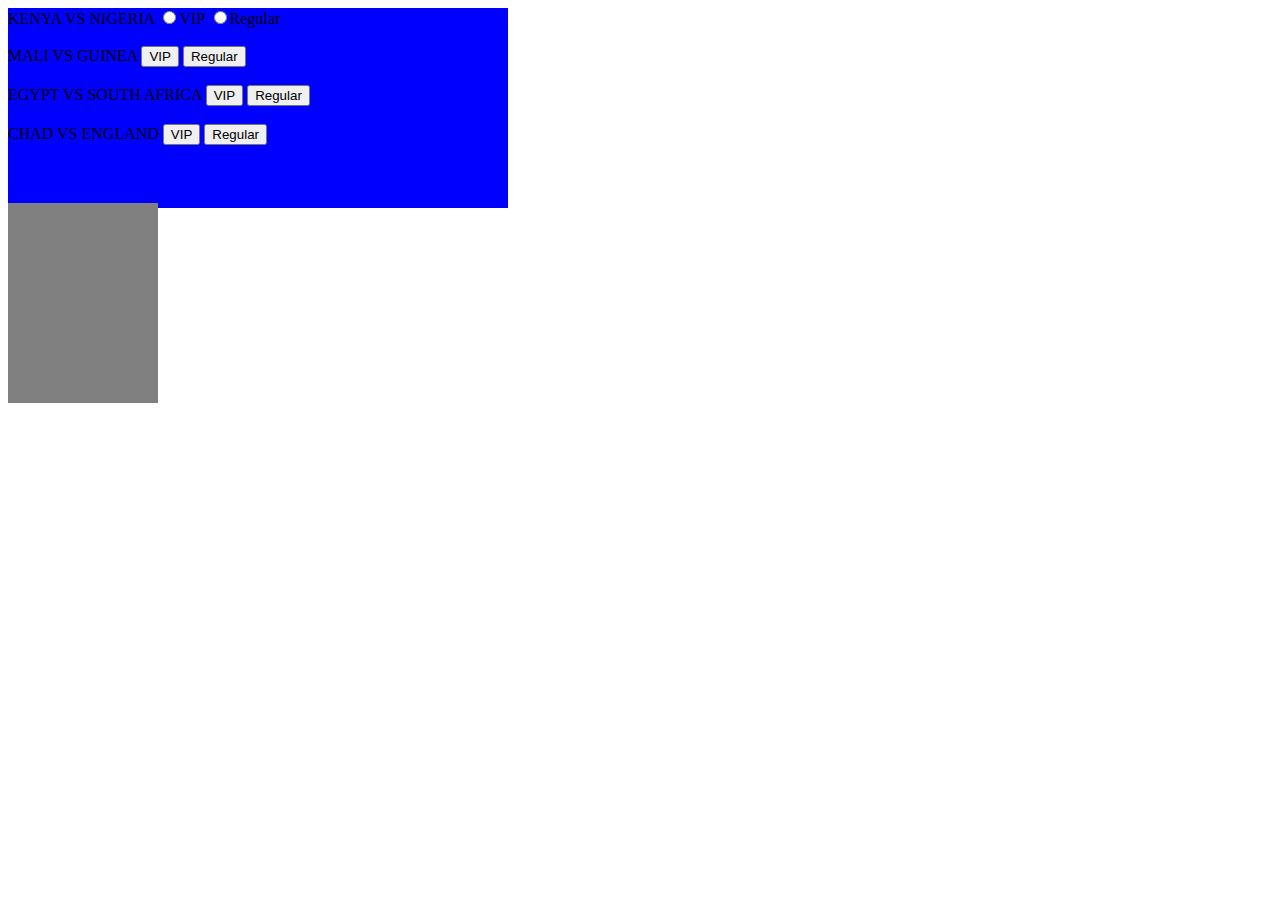
<file: national.html>
<html>
<head>
<script defer src="testing.js"></script>
</head>
<body>
<div id="win" class="win" style="background-color:blue;width:500px;height:200px">
<span> KENYA VS NIGERIA</span>
<input type="radio" id="btn1" class="button1">VIP</input>
<input type="radio" id="btn2" class="button2">Regular</input>
<br><br>
<span> MALI VS GUINEA</span>
<button id="btn3" class="button3">VIP</button>
<button id="btn4" class="button4">Regular</button>
<br><br>
<span> EGYPT VS SOUTH AFRICA</span>
<button id="btn5" class="button5">VIP</button>
<button id="btn6" class="button6">Regular</button>
<br><br>
<span> CHAD VS ENGLAND </span>
<button id="btn7" class="button7">VIP</button>
<button id="btn8" class="button8">Regular</button>

<br><br>
<div id="slip" style="background-color:grey;width:150px;height:200px;position:relative;top:40px">
</div>

</div>
</body>
</html>
</file>
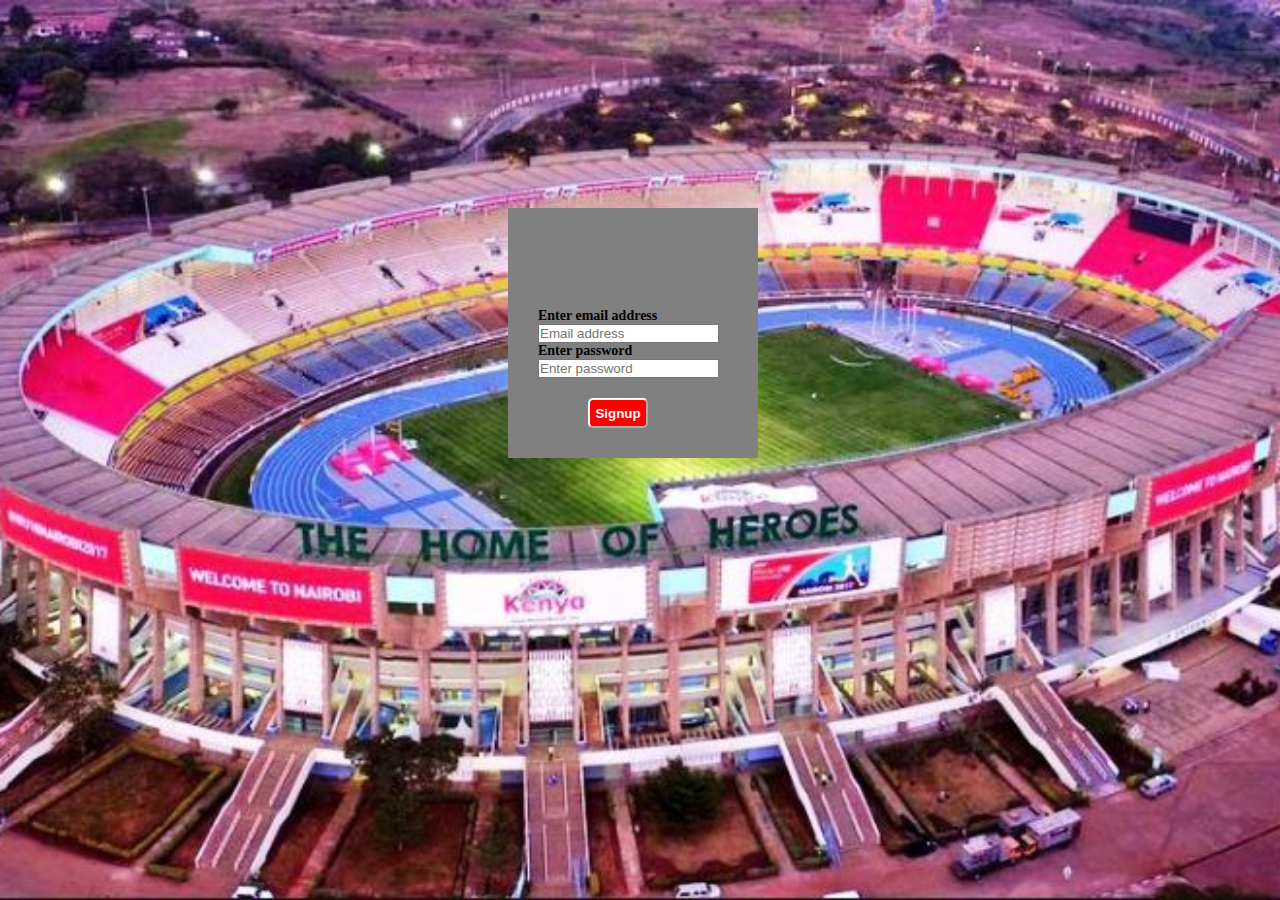
<file: signup.html>
<html>
<head>
<title>signup</title>
<link rel="stylesheet" href="style2.css">

</head>
<body>
<div class="win3">
<div id="win" class="win4">
<label>Enter email address</label>
<input id="jina" placeholder="Email address"></input>
<br>
<label>Enter password</label>
<input type="password" id="passy" placeholder="Enter password"></input>
<br>
<button class="saka" id="saka">Signup</button>
<script src="creation.js"></script>
</div>
</div>
</body>
</html>
</file>
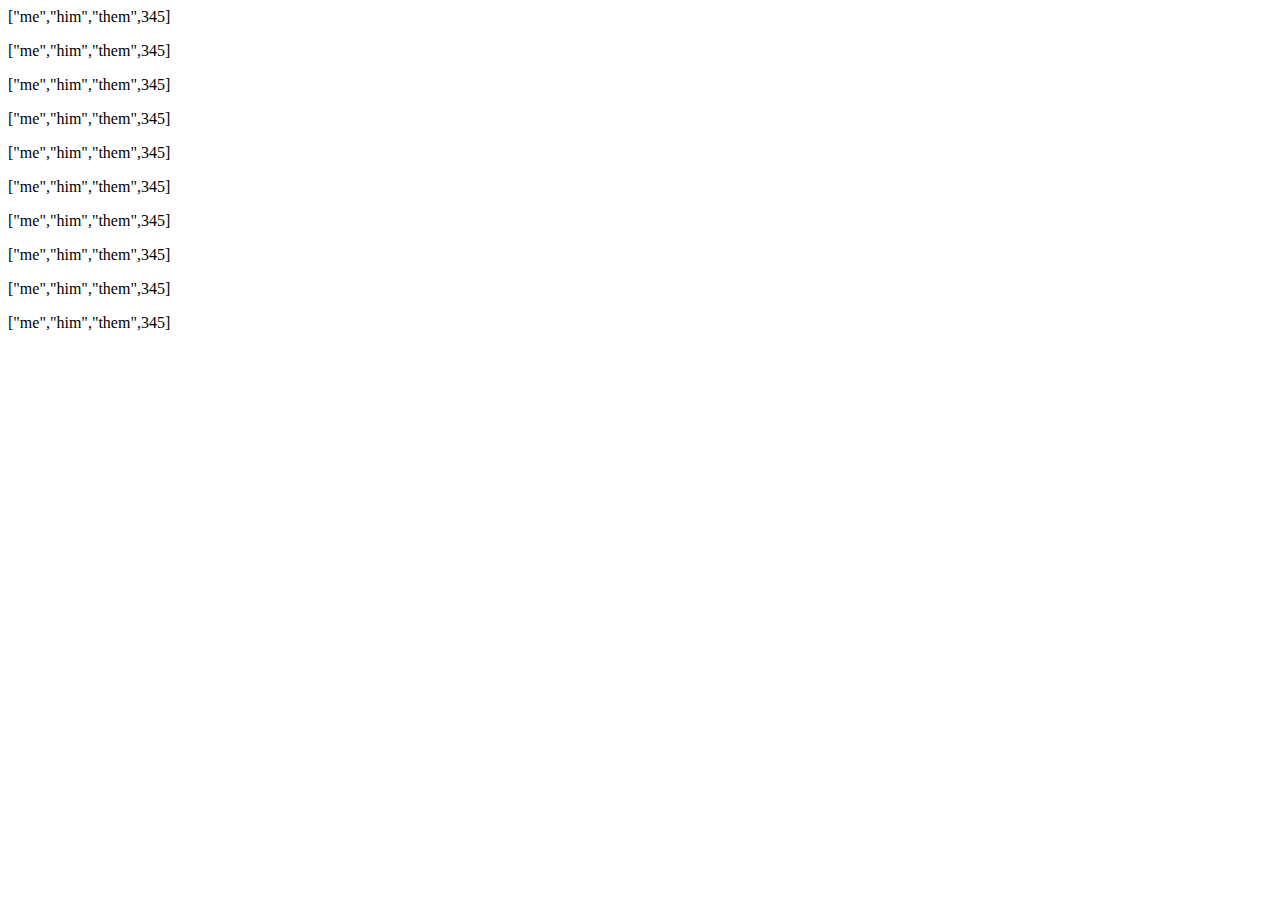
<file: storage.html>
<html>
<body>

<div id="result">
<script>
for(username=0;username<10;username++){
var byrone=["me","him","them",345];
const byr=JSON.stringify(byrone);
localStorage.setItem("username",byr);
localStorage.setItem("password","1234");

var uname=document.createElement("p");
uname.innerHTML=localStorage.getItem("username");
document.getElementById("result").appendChild(uname);
}
</script>
</div>
</body>
</html>
</file>
<file: style2.css>
*{margins:3px;padding:0px;}
body{background-image:url(kasa3.jpg);width:1200px;height:500px;background-size:cover;background-repeat:no-repeat;background-position:center}
.menubar{background-color:black;font-color:white;display:flex;flex-wrap:wrap;text-align:flex-end;justify-content:space-between;padding:0 10px;height:150px}
.sub1{color:white;font-size:30px;}
.logo span{color: blue;}
.sub2 ul{display:inline-flex;color:white;list-style:none;margin-top:50px}
.sub2 ul li{padding:0 10px;margin:15px;width:120px}
.sub2 ul li a{text-decoration:none;color:white;font-size:20px;}
.sub2 ul li:hover,.active{background-color:green;radius:50px;}
.account{display:none}
.sub2 ul li:hover .account{display:block;position:absolute;background-color:black;margin-top:1px;margin-left:0px}
.sub2 ul li:hover .account ul{display:block;margin-top:1px;}
.sub2 ul li:hover .account ul li{width:150px;padding:10px;border-bottom:1px dotted white;text-align:left;border-radius:15px;}
.submenu1{display:none}
.sub2 ul li:hover .submenu1{display:block;position:absolute;background-color:black;margin-top:1px;margin-left:0px}
.sub2 ul li:hover .submenu1 ul{display:block;margin-top:1px;}
.sub2 ul li:hover .submenu1 ul li{width:150px;padding:10px;border-bottom:1px dotted white;text-align:left;border-radius:15px;}
.contact{display:none;}
.sub2 ul li:hover .contact{display:block;position:absolute;background-color:black;margin-top:-1px}
.sub2 ul li:hover .contact ul{display:block;margin-top:1px;}
.sub2 ul li:hover .contact ul li{width:150px;padding:10px;border-bottom:1px dotted white;text-align:left;border-radius:15px;}
.win2{padding:200px 500px;}
.window{background-image:url("olunga.jpg");background-position:center;background-size:cover;width:300px;height:200px;padding:100px 20px
0px 30px;}
label{color: black;font-weight:bold;font-size:17px;}
.submit{position:relative;left:100px;background-color:red;border-color:white;color:white;font-weight:bold;border-radius:5px;cursor:pointer;height:30px;width:60px;}
.submit:hover{background-color:green;}
.window p{color:white;font-size:15px;}
.window a{font-size:17px;font-weight:bold;color:black;}
.window a:hover{color:green;}
footer{height:80px;background-color:yellow;}
.win3{padding:200px 500px;}
.win4{background-color:grey;background-position:center;background-size:cover;width:200px;height:150px;padding:100px 20px
0px 30px;}
label{color: black;font-weight:bold;font-size:14px;}
.saka{position:relative;left:50px;background-color:red;border-color:white;color:white;font-weight:bold;border-radius:5px;cursor:pointer;height:30px;width:60px;bottom:-20px;}
.saka:hover{background-color:green;}
.cont{background-color:grey;}
.vid{position:relative;left:200px;height:200px;width:200px;}
.clips{}
</file>
